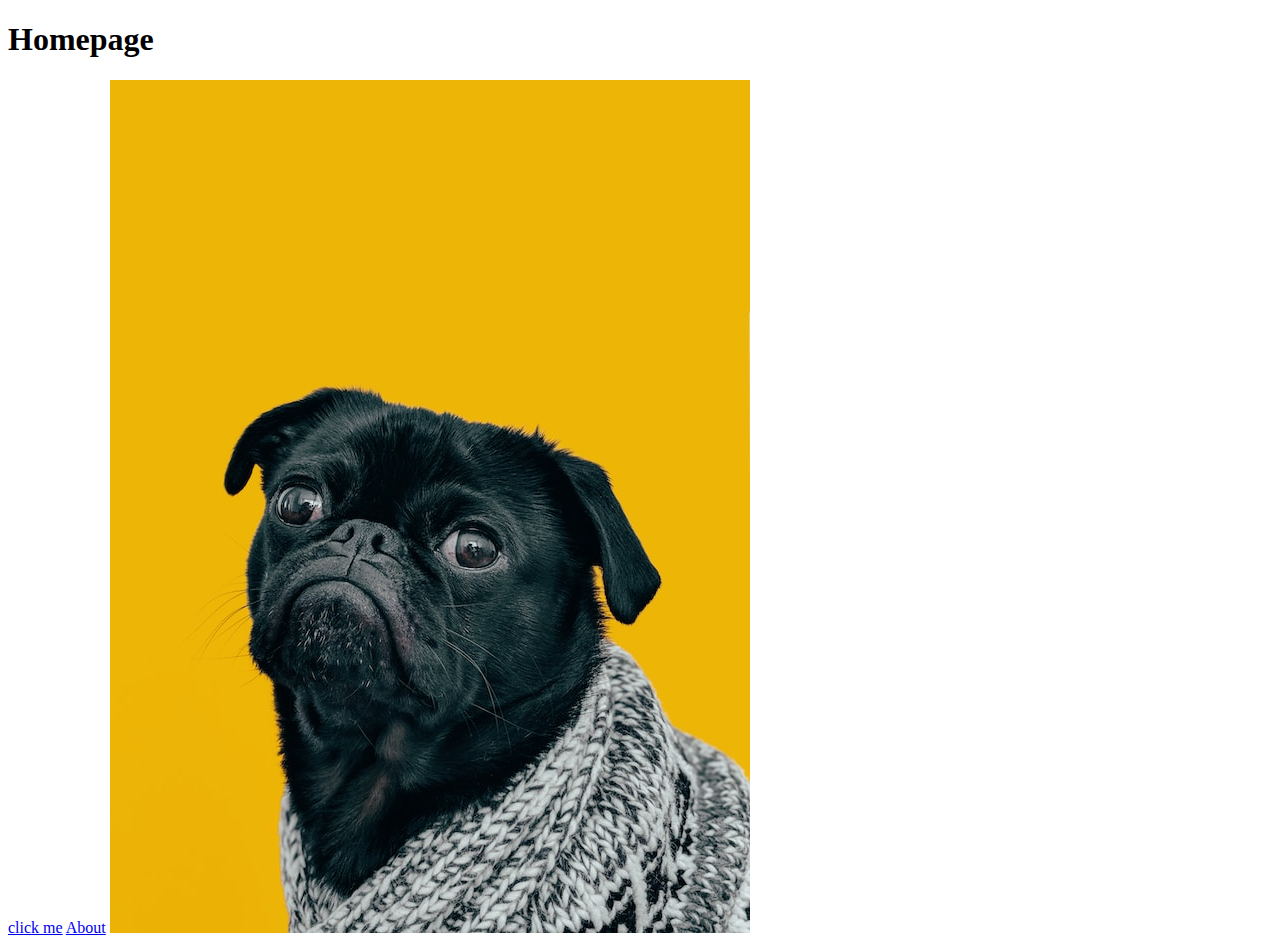
<file: Assignments/odin-links-and-images/index.html>
<!DOCTYPE html>
<html lang="en">
    <head>
        <meta charset="UTF-8">
        <title>Example</title>
    </head>
    <body>
        <h1>Homepage</h1>

        <a href="https://www.theodinproject.com/about">click me</a>

        <a href="./pages/about.html">About</a>
        <!-- "./" right before the relative folder specifies to the code that it should
        start looking for the file/directory RELATIVE to the current directory-->

        <img src="./images/dog.jpg" alt="Black Pug wearing a sweater with yellow background">
    </body>
</html>
</file>
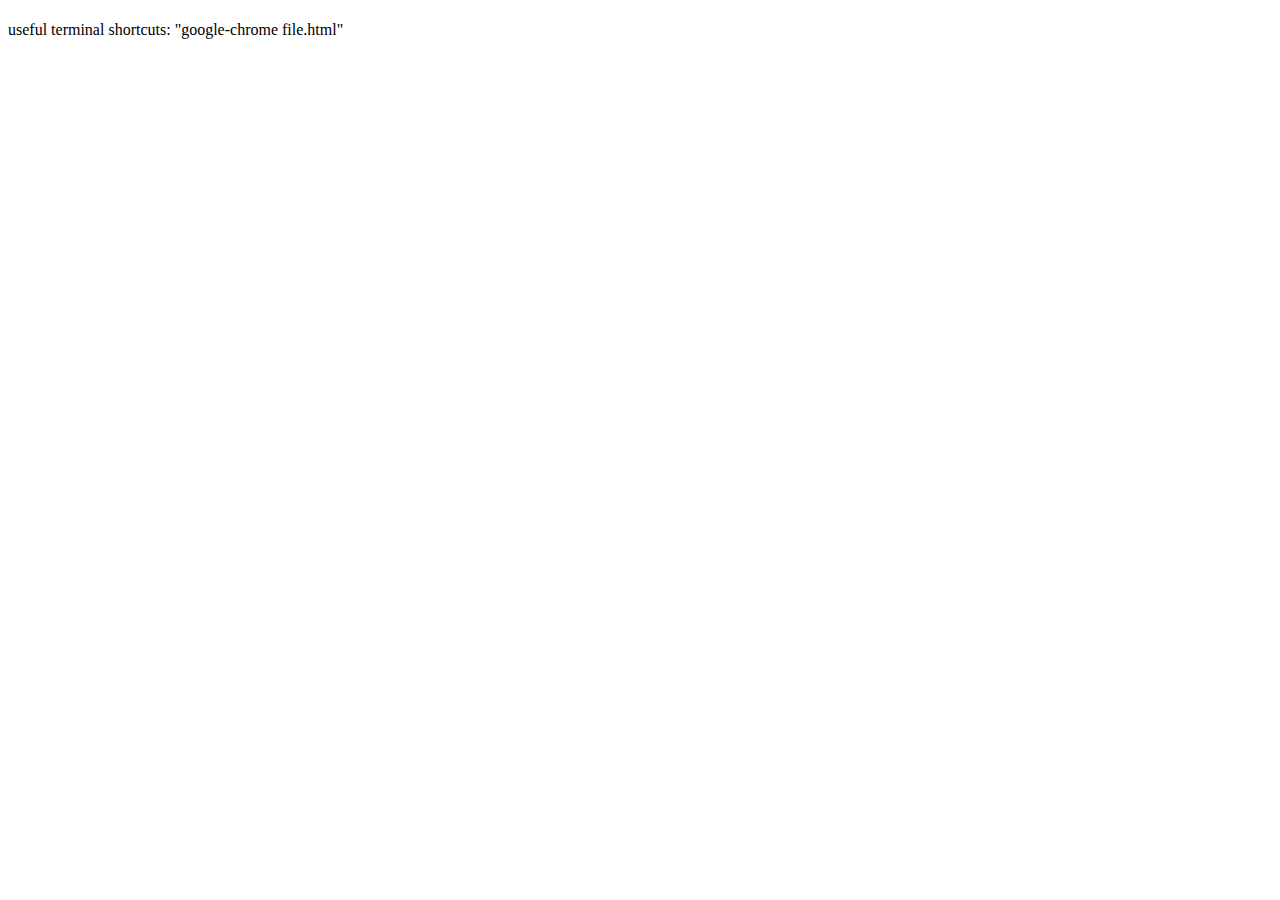
<file: basic_boilerplate.html>
<!DOCTYPE html>
<html lang="en">
    <head>
        <meta charset="UTF-8">
        <title>Example</title>
    </head>
    <body>
        <h1></h1>
        <p>useful terminal shortcuts: "google-chrome file.html"</p>
    </body>
</html>
</file>
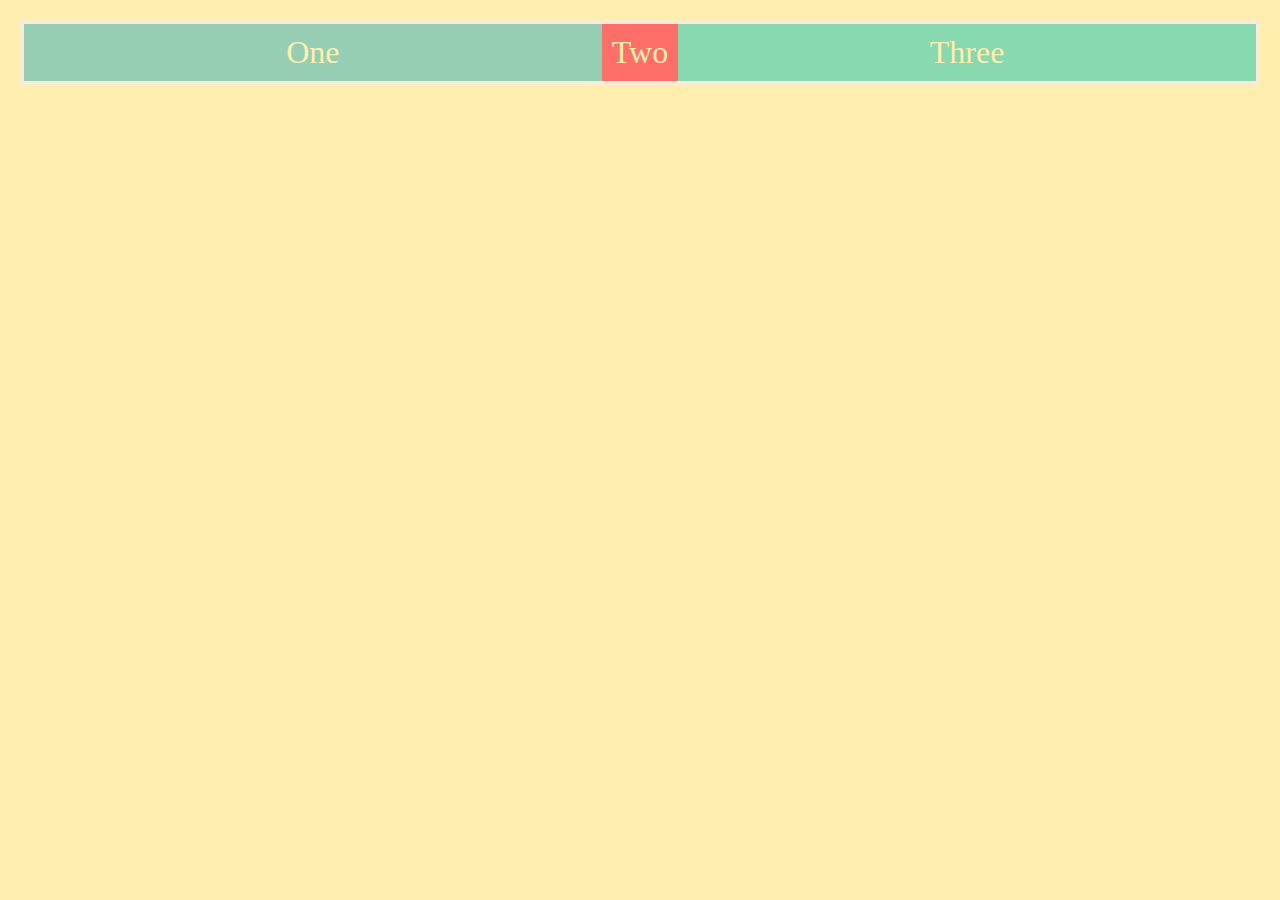
<file: Assignments/flex.html>
<!DOCTYPE html>
<html lang="en">
<head>
    <meta charset="UTF-8">
    <meta http-equiv="X-UA-Compatible" content="IE=edge">
    <meta name="viewport" content="width=device-width, initial-scale=1.0">
    <link rel="stylesheet" href="flex1.css">
    <link rel="stylesheet" href="flex.css">
</head>
<body>
    <div class="container">
        <div class="one">One</div>
        <div class="two">Two</div>
        <div class="three">Three</div>
    </div>
</body>
</html>
</file>
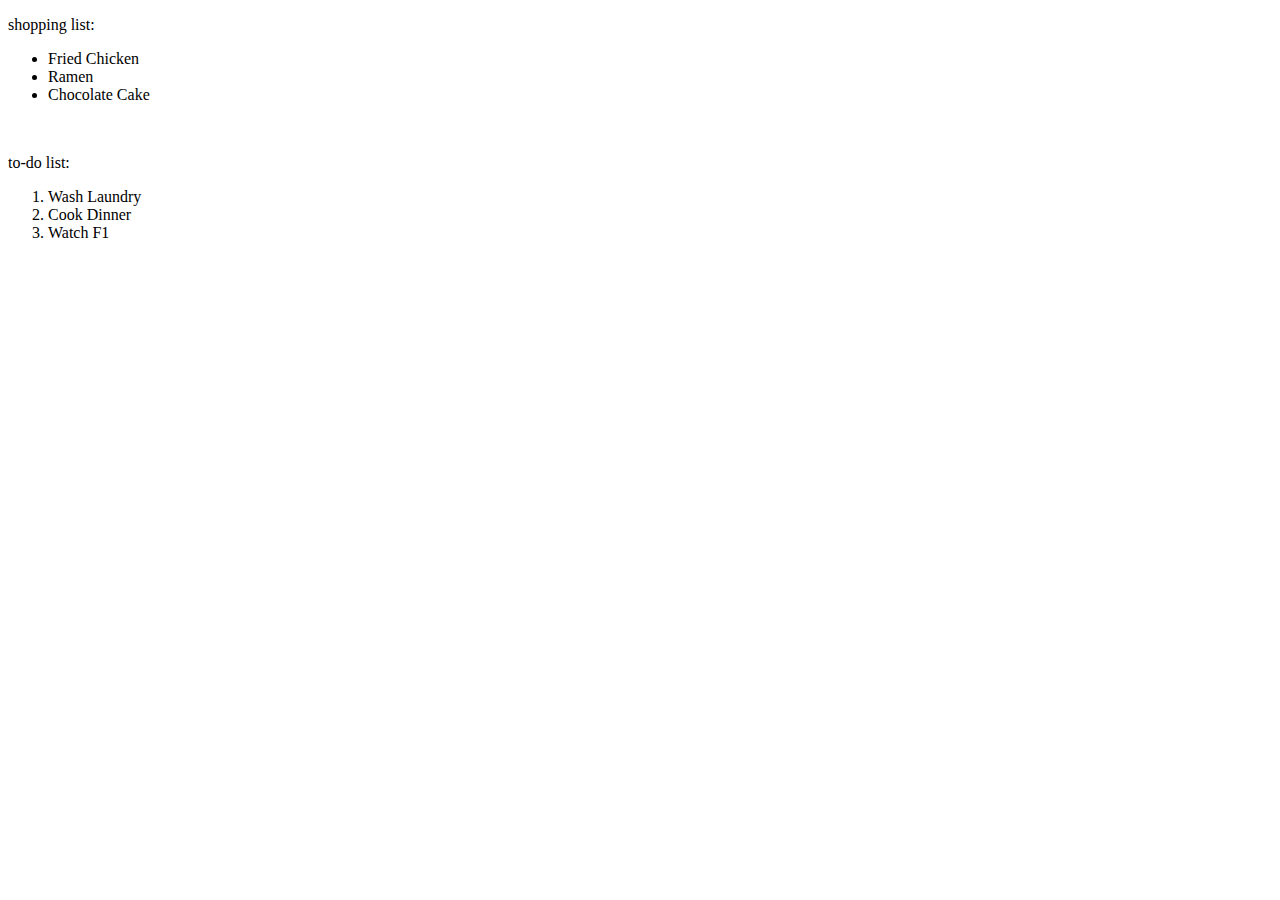
<file: Assignments/lists.html>
<!DOCTYPE html>
<html lang="en">
    <head>
        <meta charset="UTF-8">
        <title>Lists</title>
    </head>
    <body>
        <p>shopping list:</p>
        <ul>
            <li>Fried Chicken</li>
            <li>Ramen</li>
            <li>Chocolate Cake</li>
        </ul>
        <br>
        <p>to-do list:</p>
        <ol>
            <li>Wash Laundry</li>
            <li>Cook Dinner</li>
            <li>Watch F1</li>
        </ol>
    </body>
</html>
</file>
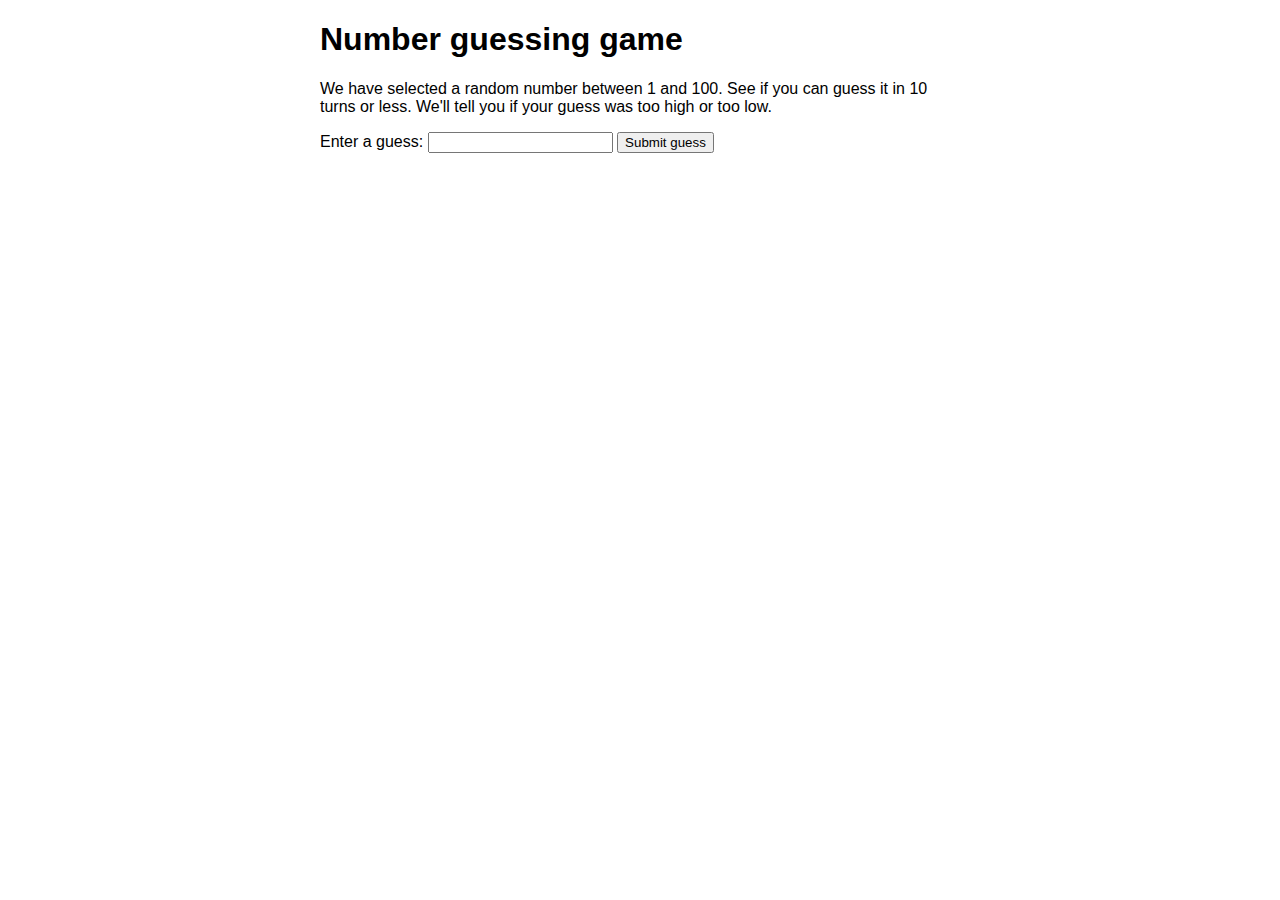
<file: javapractice/error practice/numbererror.html>
<!DOCTYPE html>
<html lang="en-us">
  <head>
    <meta charset="utf-8">

    <title>Number guessing game</title>

    <style>
      html {
        font-family: sans-serif;
      }
      body {
        width: 50%;
        max-width: 800px;
        min-width: 480px;
        margin: 0 auto;
      }
      .lastResult {
        color: white;
        padding: 3px;
      }
    </style>
  </head>

  <body>
      <h1>Number guessing game</h1>

      <p>We have selected a random number between 1 and 100. See if you can guess it in 10 turns or less. We'll tell you if your guess was too high or too low.</p>

<div class="form">
  <label for="guessField">Enter a guess: </label>
  <input type="text" id="guessField" class="guessField">
  <input type="submit" value="Submit guess" class="guessSubmit">
</div>

<div class="resultParas">
  <p class="guesses"></p>
  <p class="lastResult"></p>
  <p class="lowOrHi"></p>
</div>

</body>

<script>
  let randomNumber = Math.floor(Math.random() * 100) + 1;
    //before the line was:Math.floor(Math.random()) + 1; which would only produce the number one
    //now by multiplying it by 100 we get 1-99, but we need the extra one to make it to 100
    //math.random generates a random decimal number between 0 and 1
    //fixed it on the bottom as well

  const guesses = document.querySelector('.guesses');
  const lastResult = document.querySelector('.lastResult');
  const lowOrHi = document.querySelector('.lowOrHi');
  //added . to lowOrHi to produce .lowOrHi ; this is a query selector and requires a . in order to select a class
  const guessSubmit = document.querySelector('.guessSubmit');
  const guessField = document.querySelector('.guessField');

  let guessCount = 1;
  let resetButton;

  function checkGuess() {

    const userGuess = Number(guessField.value);
    if(guessCount === 1) {
      guesses.textContent = 'Previous guesses: ';
    }
    guesses.textContent += userGuess + ' ';

    if(userGuess === randomNumber) {
      lastResult.textContent = 'Congratulations! You got it right!';
      lastResult.style.backgroundColor = 'green';
      lowOrHi.textContent = '';
      setGameOver();
    } else if(guessCount === 10) {
      lastResult.textContent = '!!!GAME OVER!!!';
      setGameOver();
    } else {
      lastResult.textContent = 'Wrong!';
      lastResult.style.backgroundColor = 'red';
      if(userGuess < randomNumber) {
        lowOrHi.textContent = 'Last guess was too low!';
      } else if(userGuess > randomNumber) {
        lowOrHi.textContent = 'Last guess was too high!';
      }
    }

    guessCount++;
    guessField.value = '';
    guessField.focus();
  }
  guessSubmit.addEventListener('click', checkGuess); 
//fixed lowercase e in .addeventListener to .addEventListener (js is case-sensitive)

  function setGameOver() {
	  guessField.disabled = true;
	  guessSubmit.disabled = true;
	  resetButton = document.createElement('button');
	  resetButton.textContent = 'Start new game';
	  document.body.appendChild(resetButton);
	  resetButton.addEventListener('click', resetGame);
      //same fix as above, capitalized E
  }

  function resetGame() {
	  guessCount = 1;

    const resetParas = document.querySelectorAll('.resultParas p');
    for (const resetPara of resetParas) {
      resetPara.textContent = '';
    }
	  resetButton.parentNode.removeChild(resetButton);

	  guessField.disabled = false;
	  guessSubmit.disabled = false;
	  guessField.value = '';
	  guessField.focus();

	  lastResult.style.backgroundColor = 'white';

	  randomNumber = Math.floor(Math.random() * 100) + 1;
  }
</script>
</html>
</file>
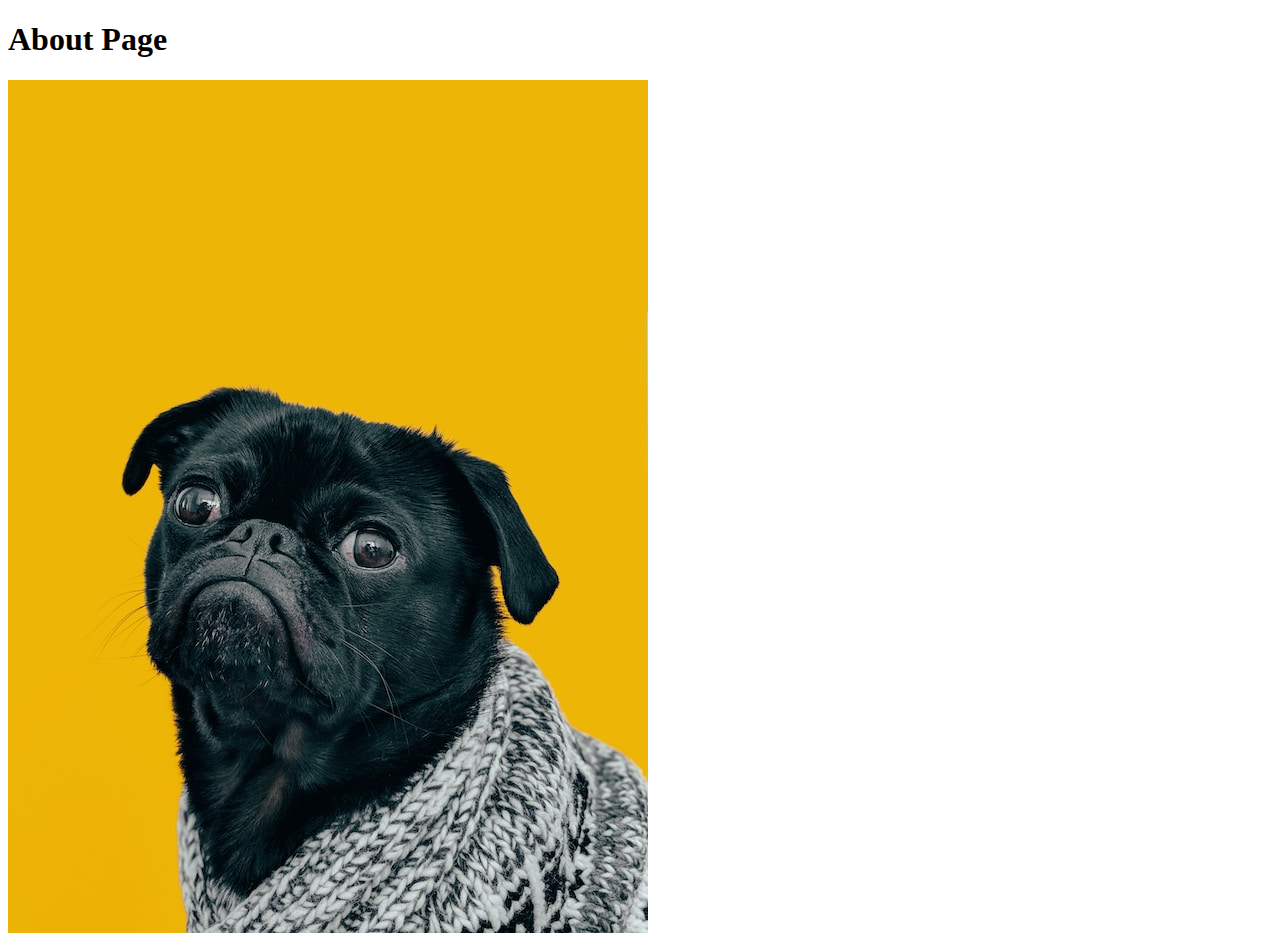
<file: Assignments/odin-links-and-images/pages/about.html>
<!DOCTYPE html>
<html lang="en">
    <head>
        <meta charset="UTF-8">
        <title>Odin Links and Images</title>
    </head>

    <body>
        <h1>About Page</h1>
        
        <img src="../images/dog.jpg" alt="Black Pug wearing a sweater with yellow background">
        <!--above we use the relative filepath "../" which searches the parent directory, since this photo is located in a directory above this one-->

    </body>
</html>
</file>
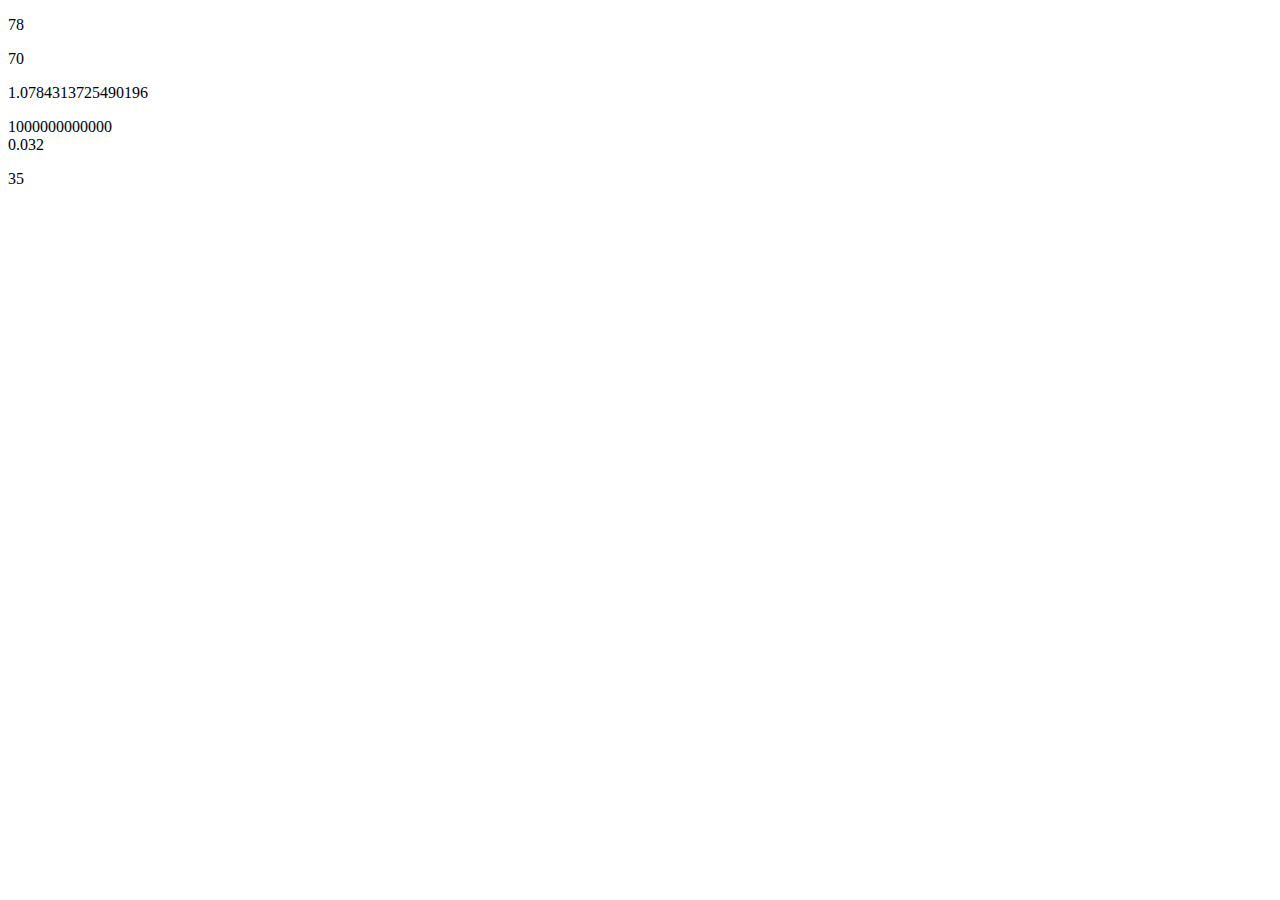
<file: javapractice/javapractice_1/old code/Javascript_2.html>
<!DOCTYPE html>
<html>
<head>
  <meta charset="UTF-8">
  <title>Page Title</title>
</head>
<body>
    <p id="zmath"></p>
    <p id="x-1"></p>
    <p id="y"></p>
    <p id="x_y"></p>
    <p id="ex"></p>
  <script>
    let z = 100 - 22;
    document.getElementById("zmath").innerHTML = z;
    let a = 200
      , b = 130
      , x = a - b;
    document.getElementById("x-1").innerHTML = x;
    let c = 10
      , d = 22
      , e = 4
      , y = c * d / (e + a);
    document.getElementById("y").innerHTML = y;
    let x_1 = 1e12;
    let y_1 = 32e-3;
    document.getElementById("x_y").innerHTML = x_1 + "<br>" + y_1;
    let x2 = "3";
    let y2 = "5";
    let xy2 = x2 + y2;
    document.getElementById("ex").innerHTML = xy2;

    const anInt = 10;
    const aFloat = 6.667;
    anInt;
    aFloat;
    typeof anInt;
    typeof aFloat;
  </script>
</body>
</html>
</file>
<file: Assignments/flex1.css>
.container > div {
    padding: 10px;
    text-align: center;
    font-size: 2em;
    color: #ffeead;
  }
  
  html, body {
    background-color: #ffeead;
    margin: 10px;
  }
  
  .container > div:nth-child(1) {
    background-color: #96ceb4;	
  }
  
  .container > div:nth-child(2) {
    background-color: #ff6f69;
  }
  
  .container > div:nth-child(3) {
    background-color: #88d8b0;
  }
  
  .container > div:nth-child(4) {
    background-color: #ff6f69;
  }
</file>
<file: Assignments/flex.css>
.container {
    border: 4px solid antiquewhite;
    display: flex;
}

.one {
    flex: 1;
}

.three {
    flex: 1;
}
</file>
